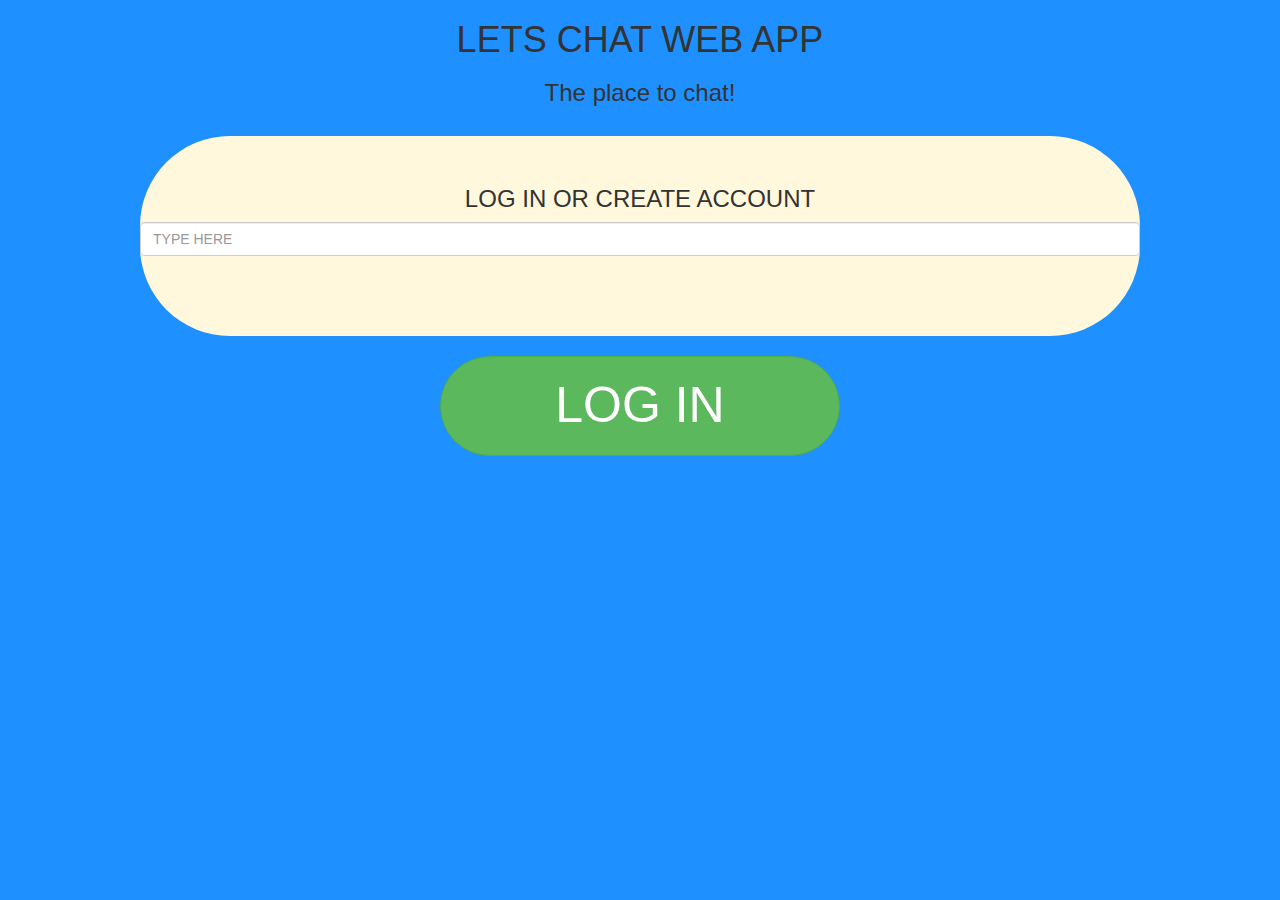
<file: index.html>
<html>
    <head>
        <title>Lets Chat Web App</title>
        <link rel="stylesheet" href="kwitter.css">
        <!-- Latest compiled and minified CSS -->
<link rel="stylesheet" href="https://maxcdn.bootstrapcdn.com/bootstrap/3.4.1/css/bootstrap.min.css">

<!-- jQuery library -->
<script src="https://ajax.googleapis.com/ajax/libs/jquery/3.6.0/jquery.min.js"></script>

<!-- Latest compiled JavaScript -->
<script src="https://maxcdn.bootstrapcdn.com/bootstrap/3.4.1/js/bootstrap.min.js"></script>
    </head>
    <body>
        <center>
        <h1>LETS CHAT WEB APP</h1>
        <h3>The place to chat!</h3>
        <div id="logs">
        <h3>LOG IN OR CREATE ACCOUNT</h3>
       
        <input type="text" placeholder="TYPE HERE" id="usernam" class="form-control">
        </div>
        <br>
        <button onclick="logi()" class="btn btn-success">LOG IN</button>
        </center>
        <script src="kwitter.js"></script>
    </body>
</html>
</file>
<file: kwitter.css>
body{
    background-color:dodgerblue !important;
}
#logs{
    background-color: cornsilk;
    width: 1000px;
    height: 200px;
    border-radius: 90px;
    margin-top: 30px;
    padding-top: 30px;
}
button{
    height: 100px;
    width: 400px;
    border-radius: 90px!important;
    font-size: 50px!important;
}
</file>
